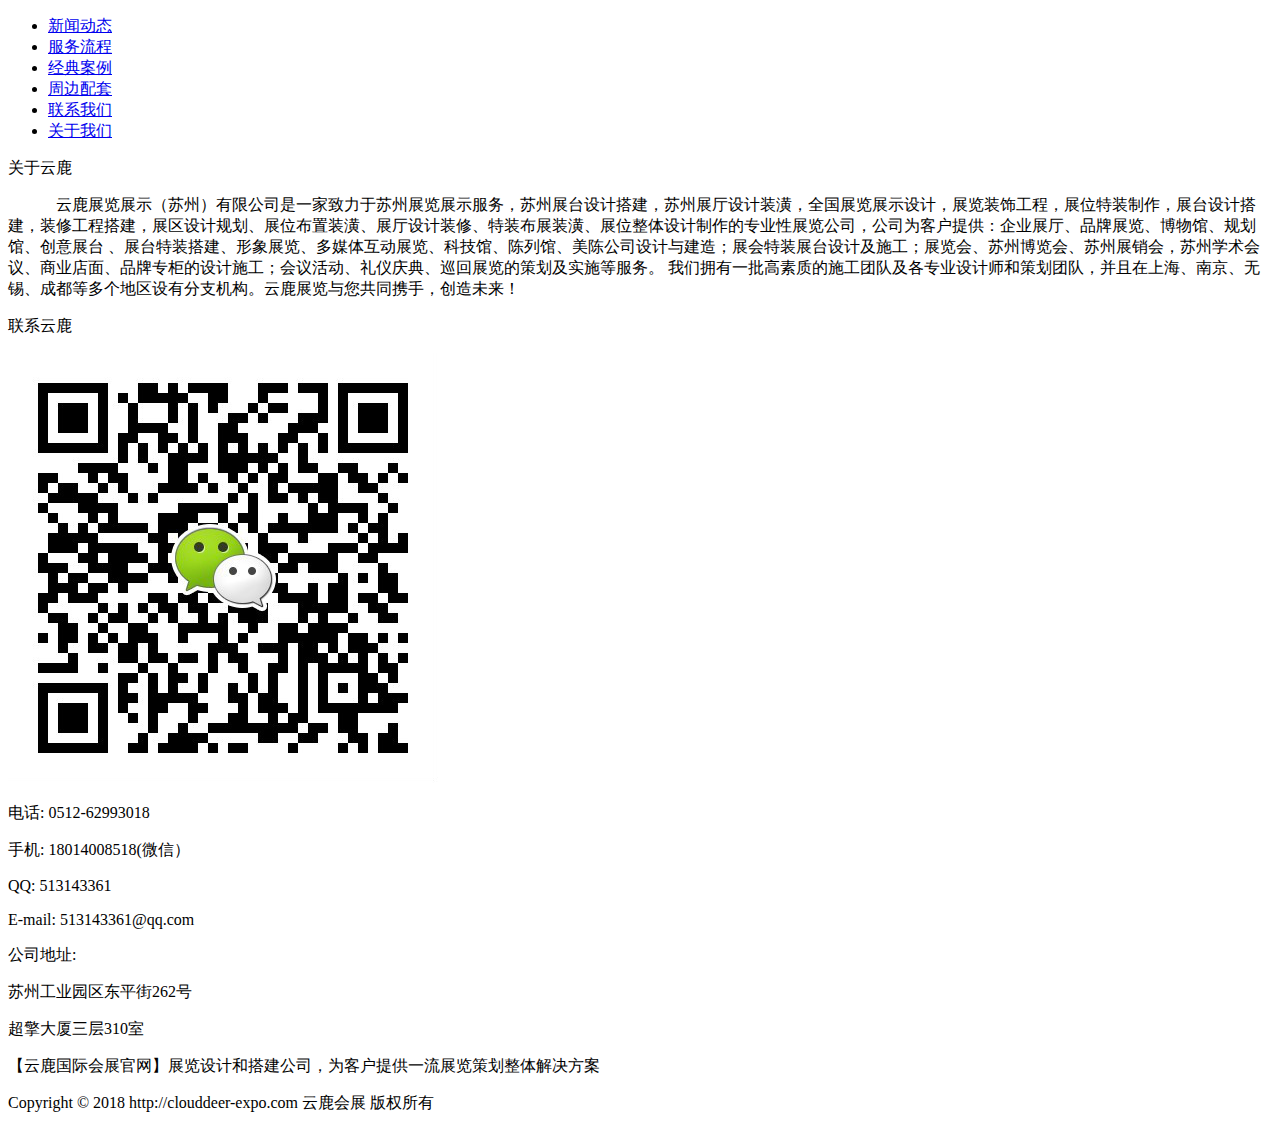
<file: component/bottom/bottom.html>
<!DOCTYPE html>
<html lang="en">
<head>
    <meta charset="UTF-8">
    <title>bottom</title></head>
<body>
<div class="bottom">
	<!--<img src="../../static/images/LogoWall.jpg"/>-->
    <div class="container">
        <div class="left">
        	<!--<img src="../../static/images/LogoWall.jpg"/>-->
            <ul class="nav_bar">
                <li>
                    <a href="http://clouddeer-expo.com/CloudDeer/clouddeer/component/newsList/newsList.html">新闻动态</a>
                </li>
                <li>
                    <a href="http://clouddeer-expo.com/CloudDeer/clouddeer/component/serveProgram/serveProgram.html">服务流程</a>
                </li>
                <li>
                    <a href="http://clouddeer-expo.com/CloudDeer/clouddeer/component/showCase/showCase.html">经典案例</a>
                </li>
                <li><a href="http://clouddeer-expo.com/CloudDeer/clouddeer/component/aroundGive/aroundGive.html">周边配套</a>
                </li>
                <li>
                    <a href="http://clouddeer-expo.com/CloudDeer/clouddeer/component/contactUs/contactUs.html">联系我们</a>
                </li>
                <li><a href="http://clouddeer-expo.com/CloudDeer/clouddeer/component/aboutUs/aboutUs.html">关于我们</a>
                </li>
            </ul>
        </div>
        <div class="middle"><p class="title">关于云鹿</p>
            <div>&ensp;&ensp;&ensp;&ensp;&ensp;&ensp;云鹿展览展示（苏州）有限公司是一家致力于苏州展览展示服务，苏州展台设计搭建，苏州展厅设计装潢，全国展览展示设计，展览装饰工程，展位特装制作，展台设计搭建，装修工程搭建，展区设计规划、展位布置装潢、展厅设计装修、特装布展装潢、展位整体设计制作的专业性展览公司，公司为客户提供：企业展厅、品牌展览、博物馆、规划馆、创意展台
                、展台特装搭建、形象展览、多媒体互动展览、科技馆、陈列馆、美陈公司设计与建造；展会特装展台设计及施工；展览会、苏州博览会、苏州展销会，苏州学术会议、商业店面、品牌专柜的设计施工；会议活动、礼仪庆典、巡回展览的策划及实施等服务。
                我们拥有一批高素质的施工团队及各专业设计师和策划团队，并且在上海、南京、无锡、成都等多个地区设有分支机构。云鹿展览与您共同携手，创造未来！
            </div>
        </div>
        <div class="right"><p class="title">联系云鹿</p>
            <div class="contact">
                <div><img src="../../static/images/qr_code.jpg"></div>
                <div><p>电话: 0512-62993018</p>
                    <p>手机: 18014008518(微信）</p>
                    <p>QQ: 513143361</p>
                    <p>E-mail: 513143361@qq.com</p>
                    <p class="address"><span>公司地址:</span></p>
                    <p class="address">苏州工业园区东平街262号</p>
                    <p class="address">超擎大厦三层310室</p>
                    <p></p>
                    <p></p></div>
            </div>
        </div>
        <!--<div class="container">
        	<img style="height: 320px;" src="../../static/images/LogoWall.jpg"/>
        </div>-->
        <p class="character">【云鹿国际会展官网】展览设计和搭建公司，为客户提供一流展览策划整体解决方案</p>
        <p class="character">Copyright © 2018 http://clouddeer-expo.com 云鹿会展 版权所有</p></div>
</div>
</body>
</html>
</file>
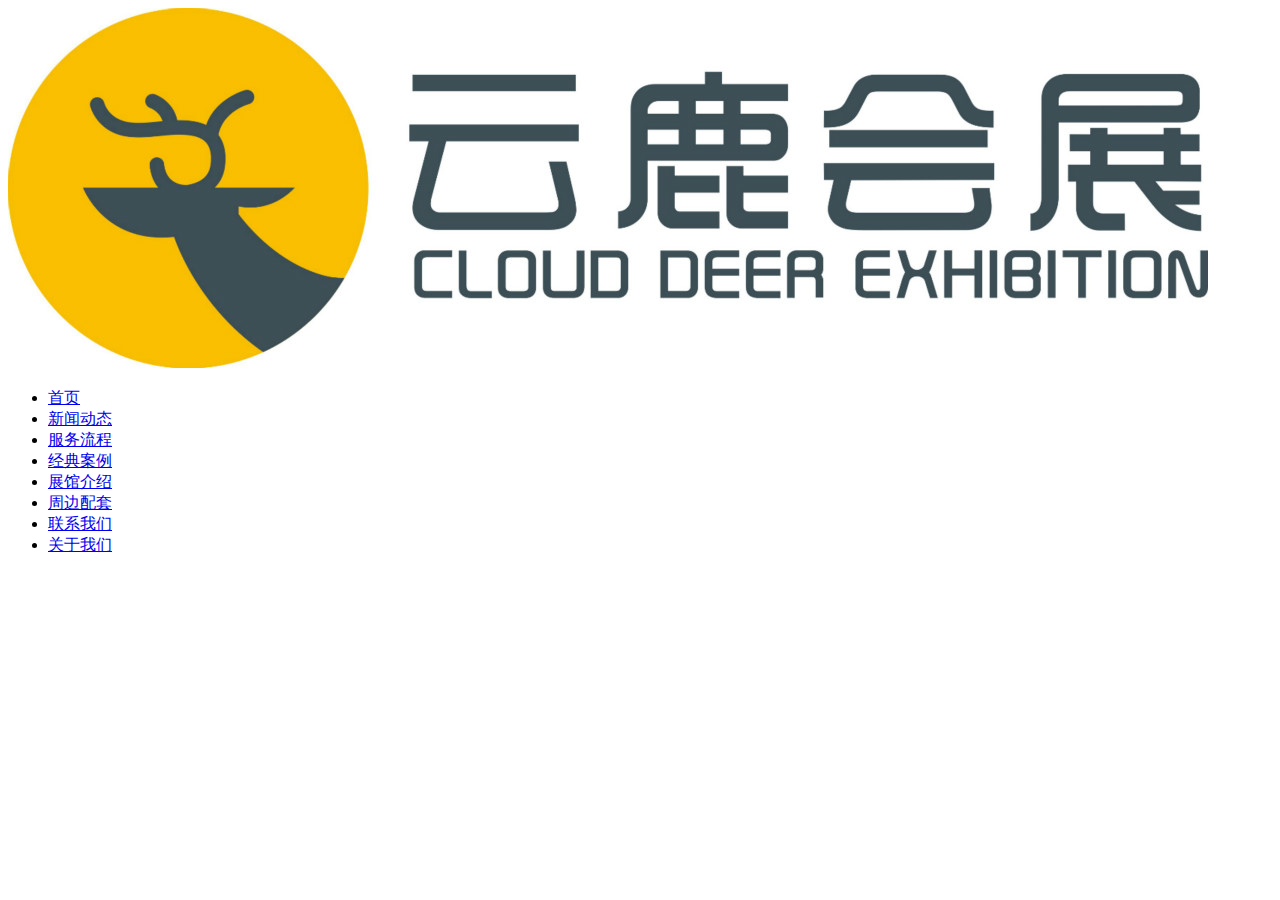
<file: component/headBar/headBar.html>
<!DOCTYPE html>
<html lang="en">
<head>
    <meta charset="UTF-8">
    <title>headBar</title></head>
<body>
<div class="headBar">
    <div class="title">
        <div class="title_left fl"><img src="../../static/images/rgbaLogo.jpg"></div>
        <ul class="title_right fr">
            <li><a href="http://clouddeer-expo.com/CloudDeer/clouddeer/component/homePage/homePage.html">首页</a></li>
            <li><a href="http://clouddeer-expo.com/CloudDeer/clouddeer/component/newsList/newsList.html">新闻动态</a>
            </li>
            <li><a href="http://clouddeer-expo.com/CloudDeer/clouddeer/component/serveProgram/serveProgram.html">服务流程</a>
            </li>
            <li><a href="http://clouddeer-expo.com/CloudDeer/clouddeer/component/showCase/showCase.html">经典案例</a>
            </li>
            <li>
                <a href="http://clouddeer-expo.com/CloudDeer/clouddeer/component/pavilion/pavilionIntroduce.html?type=index">展馆介绍</a>
            </li>
            <li>
                <a href="http://clouddeer-expo.com/CloudDeer/clouddeer/component/aroundGive/aroundGive.html">周边配套</a>
            </li>
            <li><a href="http://clouddeer-expo.com/CloudDeer/clouddeer/component/contactUs/contactUs.html">联系我们</a>
            </li>
            <li><a href="http://clouddeer-expo.com/CloudDeer/clouddeer/component/aboutUs/aboutUs.html">关于我们</a></li>
        </ul>
    </div>
</div>
</body>
</html>
</file>
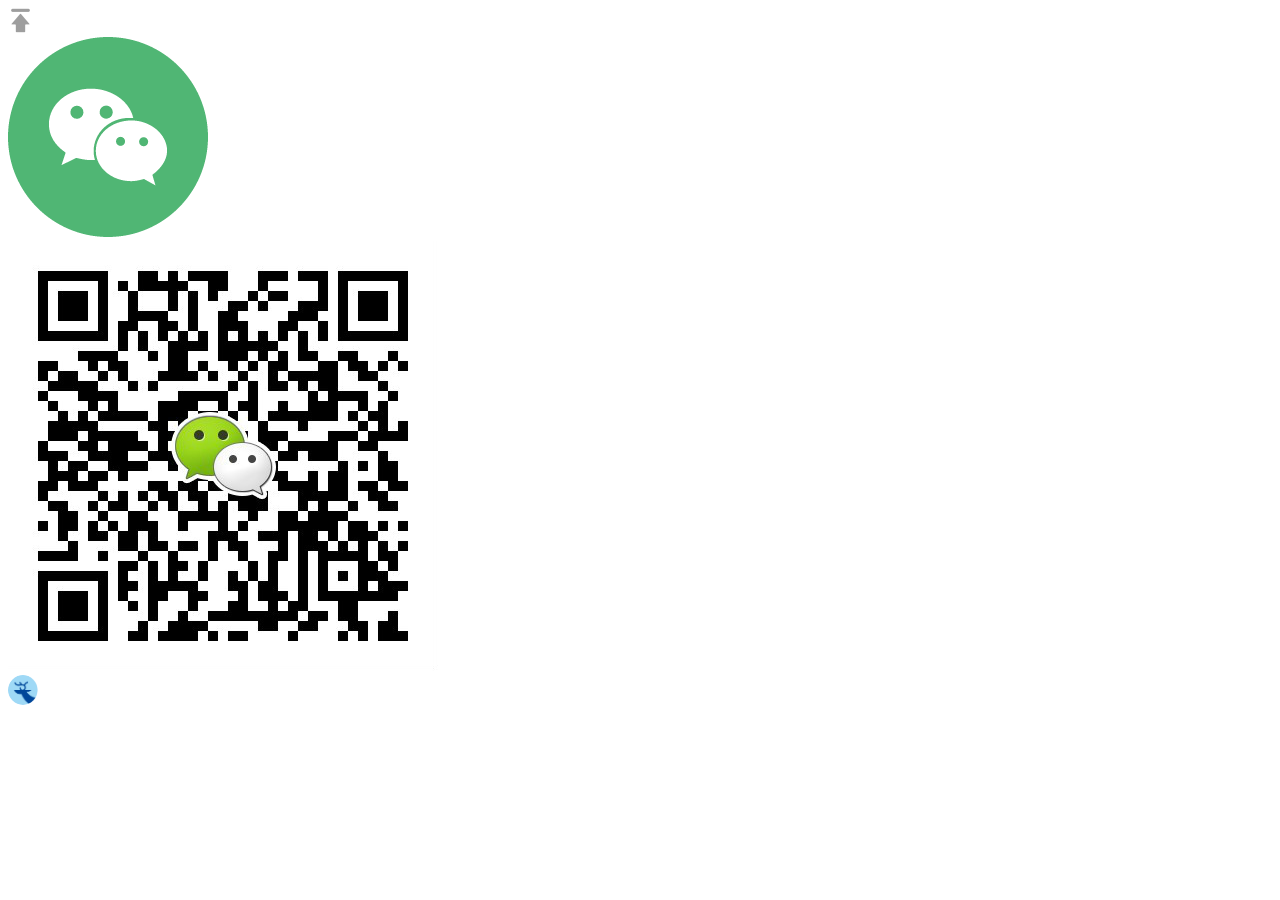
<file: component/sideBar/sideBar.html>
<!DOCTYPE html>
<html lang="en">
<head>
    <meta charset="UTF-8">
    <title>sideBar</title></head>
<body>
<div class="sideBar">
    <li><a href="#"><img style="width: 25px;height: 25px;" src="../../static/images/gotop.png"></a></li>
    <li class="qr_code"><img src="../../static/images/weixin.png">
        <div><img src="../../static/images/qr_code.jpg"></div>
    </li>
    <li><a href="http://clouddeer-expo.com/CloudDeer/clouddeer/component/homePage/homePage.html"><img
            style="width: 30px;height: 30px;border-radius: 50%;" src="../../static/images/icon.png"></a></li>
</div>
</body>
</html>
</file>
